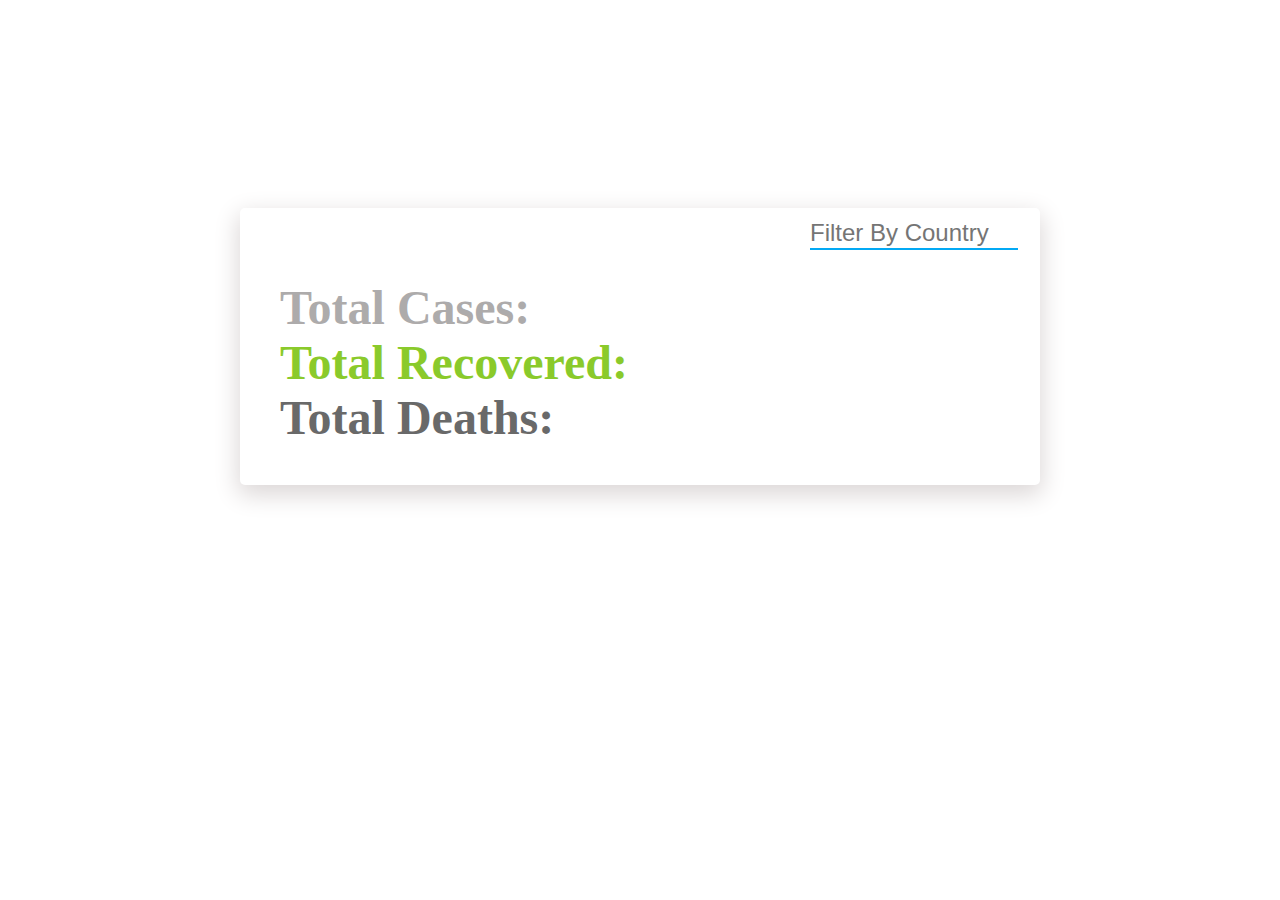
<file: Frontend/index.html>
<!DOCTYPE html>
<html>
<head>
	<title>Covid Nepal</title>
	<link rel="stylesheet" type="text/css" href="./style.css">
</head>
<body>
	<div class="card">
		<div class="card-body">
			<form onsubmit="filter_by_country(); return false;">
				<input type="text" id="country-input" placeholder="Filter By Country">
			</form>
			<h4 id="display-country"></h4>
			<div class="data">
				<h4 class="total-cases">Total Cases: <span id="total-cases"></span></h4>
				<h4 class="total-recovered">Total Recovered: <span id="total-recovered"></span></h4>
				<h4 class="total-deaths">Total Deaths: <span id="total-deaths"></span></h4>
			</div>
		</div>
	</div>

	<script type="text/javascript" src="./script.js"></script>
</body>
</html>
</file>
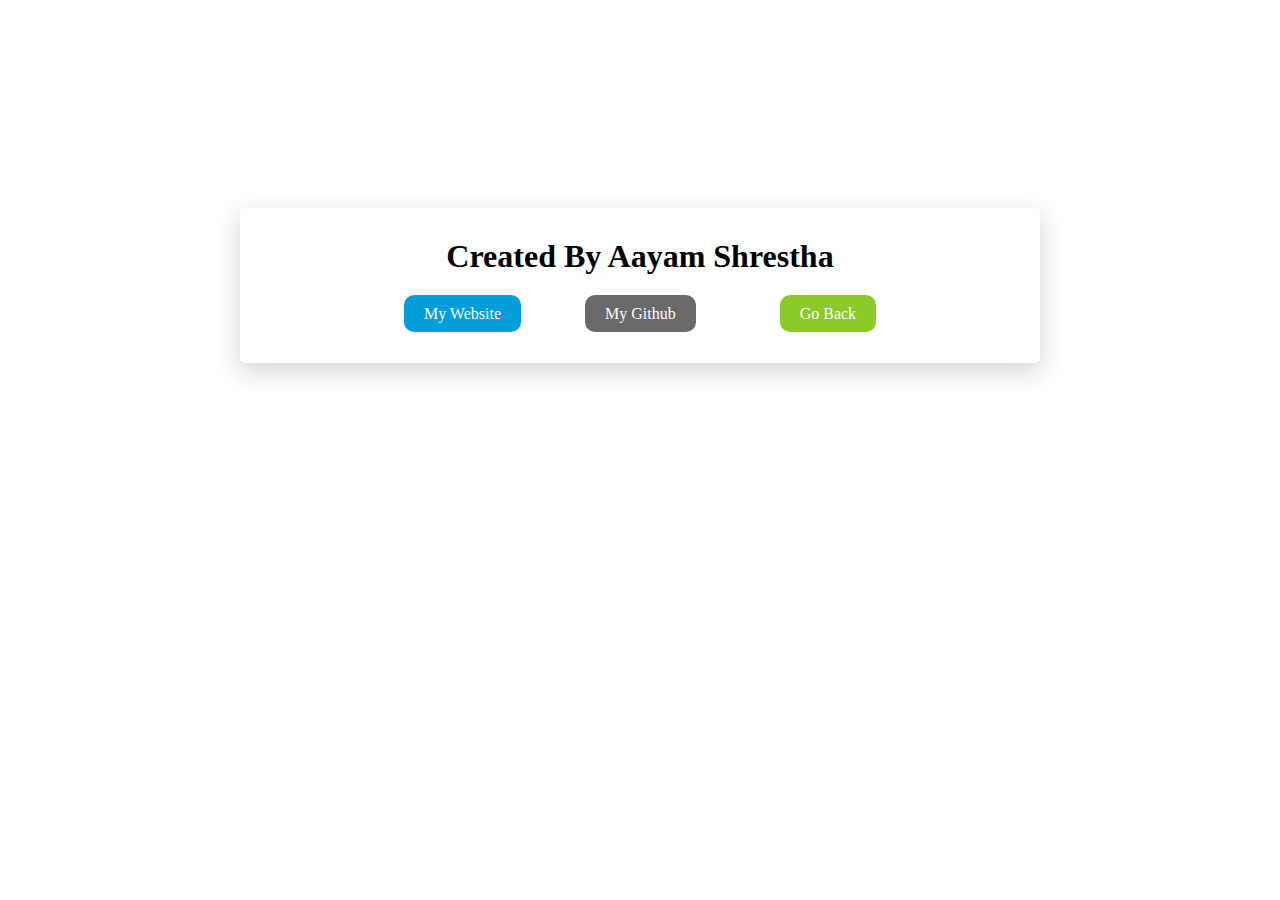
<file: Frontend/creator.html>
<!DOCTYPE html>
<html>
<head>
	<title>Covid Nepal Tracker</title>
	<link rel="stylesheet" type="text/css" href="./style.css">
	<link rel="stylesheet" type="text/css" href="./creator.css">
</head>
<body>
	<div class="card">
		<div class="card-body">
			<h5 id="heading">Created By Aayam Shrestha</h5>
			<div class="links">
				<a class="button website" href="https://aayamshrestha.netlify.app" target="_blank">My Website</a>
				<a class="button github" href="https://github.com/Aayam555" target="_blank">My Github</a>
				<a class="button home" href="/">Go Back</a>
			</div>
		</div>
	</div>
</body>
</html>
</file>
<file: Frontend/style.css>
*{
	padding: 0;
	margin: 0;
	box-sizing: border-box;
}

.card{
	min-width: 30rem;
	max-width: 50rem;
	height: auto;
	padding: 10px;
	margin: 13rem auto;
	border-radius: 5px;
	box-shadow: 0px 8px 25px 2px #dcd7d7;
}

.card h4{
	font-size: 3rem;
}

.total-cases{
	color: #adabab;
}

.total-recovered{
	color: #8ACA2B;
}

.total-deaths{
	color: #696969;
}


.country-name{
	position: relative;
	bottom: 19px;
	left: 15px;
	font-size: 2.2rem;
}

#display-country{
	text-align: center;
	margin: 20px 0;
}

.data{
	margin: 30px;
}

#country-input{
	position: relative;
	left: 35rem;
	height: 2rem;
	font-size: 1.5rem;
	width: 13rem;
	border-top: none;
	border-left: none;
	border-right: none;
	border-color: #03a9f4;
}

#country-input:focus{
	outline: none;
}
</file>
<file: Frontend/creator.css>
*{
	padding: 0;
	margin: 0;
	box-sizing: border-box;
}

#heading{
	font-size: 2rem;
	text-align: center;
	margin: 20px 0;
}

.button{
	text-decoration: none;
	color: black;
}

.links{
	text-align: center;
	margin: 30px auto;
}

.website{
	position: relative;
	right: 70px;
}

.github{
	position: relative;
	right: 10px;
}

.home{
	position: relative;
	left: 70px;
}

.website, .github, .home{
	border: none;
	border-radius: 10px;
	color: white;
	padding: 10px 20px;
}

.website{
	background-color: #009ddb;
}

.github{
	background-color: #696969;
}

.home{
	background-color: #8ACA2B;
}
</file>
